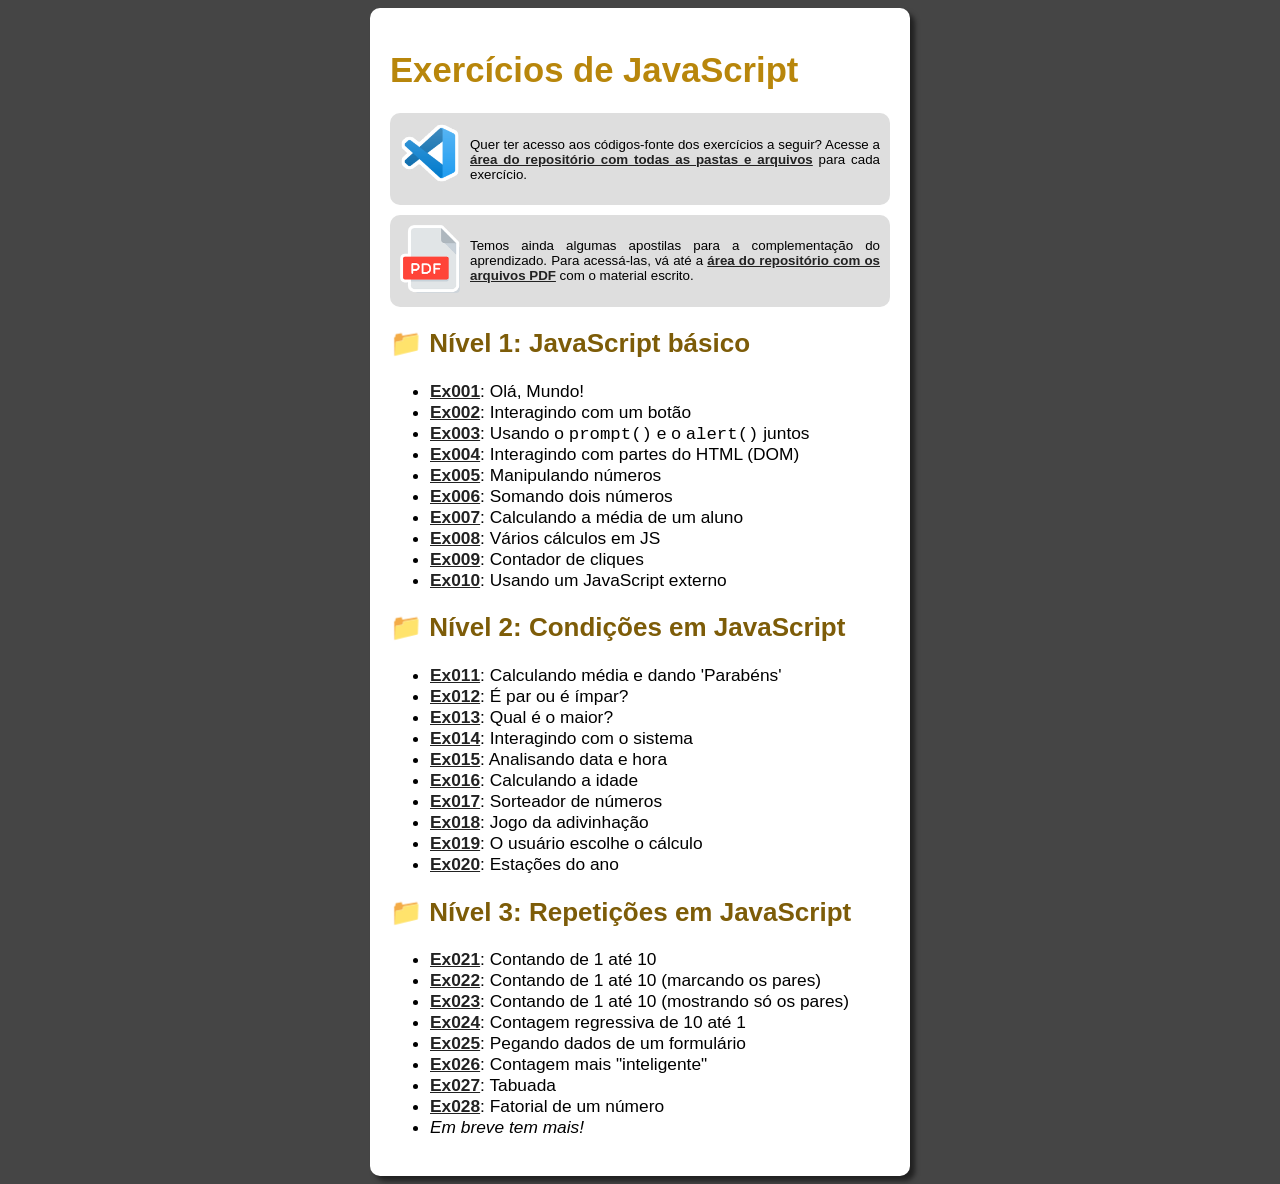
<file: arquivos JavaScript/exercicios/index.html>
<!DOCTYPE html>
<html lang="pt-br">
<head>
    <meta charset="UTF-8">
    <meta name="viewport" content="width=device-width, initial-scale=1.0">
    <title>Exercícios de JavaScript</title>
    <link rel="stylesheet" href="style.css">
</head>
<body>
    <main>
        <h1>Exercícios de JavaScript</h1>

        <aside>
            <a href="https://github.com/gustavoguanabara/javascript/tree/master/exercicios" target="_blank"><img src="imagens/visual-studio-code.png" alt="Visual Studio Code"></a>
            <p>Quer ter acesso aos códigos-fonte dos exercícios a seguir? Acesse a <a href="https://github.com/gustavoguanabara/javascript/tree/master/exercicios" target="_blank">área do repositório com todas as pastas e arquivos</a> para cada exercício.</p>
        </aside>

        <aside>
            <a href="https://github.com/gustavoguanabara/javascript/tree/master/aulas-pdf" target="_blank"><img src="imagens/pdf-icon.png" alt="Material em PDF"></a>
            <p>Temos ainda algumas apostilas para a complementação do aprendizado. Para acessá-las, vá até a <a href="https://github.com/gustavoguanabara/javascript/tree/master/aulas-pdf" target="_blank">área do repositório com os arquivos PDF</a> com o material escrito.</p>
        </aside>

        <h2>&#x1F4C1; Nível 1: JavaScript básico</h2>
        <ul>
            <li><a href="ex001/index.html">Ex001</a>: Olá, Mundo!</li>
            <li><a href="ex002/index.html">Ex002</a>: Interagindo com um botão</li>
            <li><a href="ex003/index.html">Ex003</a>: Usando o <code>prompt()</code> e o <code>alert()</code> juntos</li>
            <li><a href="ex004/index.html">Ex004</a>: Interagindo com partes do HTML (DOM)</li>
            <li><a href="ex005/index.html">Ex005</a>: Manipulando números</li>
            <li><a href="ex006/index.html">Ex006</a>: Somando dois números</li>
            <li><a href="ex007/index.html">Ex007</a>: Calculando a média de um aluno</li>
            <li><a href="ex008/index.html">Ex008</a>: Vários cálculos em JS</li>
            <li><a href="ex009/index.html">Ex009</a>: Contador de cliques</li>
            <li><a href="ex010/index.html">Ex010</a>: Usando um JavaScript externo</li>
        </ul>
        <h2>&#x1F4C1; Nível 2: Condições em JavaScript</h2>
        <ul>
            <li><a href="ex011/index.html">Ex011</a>: Calculando média e dando 'Parabéns'</li>
            <li><a href="ex012/index.html">Ex012</a>: É par ou é ímpar?</li>
            <li><a href="ex013/index.html">Ex013</a>: Qual é o maior?</li>
            <li><a href="ex014/index.html">Ex014</a>: Interagindo com o sistema</li>
            <li><a href="ex015/index.html">Ex015</a>: Analisando data e hora</li>
            <li><a href="ex016/index.html">Ex016</a>: Calculando a idade</li>
            <li><a href="ex017/index.html">Ex017</a>: Sorteador de números</li>
            <li><a href="ex018/index.html">Ex018</a>: Jogo da adivinhação</li>
            <li><a href="ex019/index.html">Ex019</a>: O usuário escolhe o cálculo</li>
            <li><a href="ex020/index.html">Ex020</a>: Estações do ano</li>
        </ul>
        <h2>&#x1F4C1; Nível 3: Repetições em JavaScript</h2>
        <ul>
            <li><a href="ex021/index.html">Ex021</a>: Contando de 1 até 10</li>
            <li><a href="ex022/index.html">Ex022</a>: Contando de 1 até 10 (marcando os pares)</li>
            <li><a href="ex023/index.html">Ex023</a>: Contando de 1 até 10 (mostrando só os pares)</li>
            <li><a href="ex024/index.html">Ex024</a>: Contagem regressiva de 10 até 1</li>
            <li><a href="ex025/index.html">Ex025</a>: Pegando dados de um formulário</li>
            <li><a href="ex026/index.html">Ex026</a>: Contagem mais "inteligente"</li>
            <li><a href="ex027/index.html">Ex027</a>: Tabuada</li>
            <li><a href="ex028/index.html">Ex028</a>: Fatorial de um número</li>
            <li><em>Em breve tem mais!</em></li>
        </ul>
    </main>
</body>
</html>
</file>
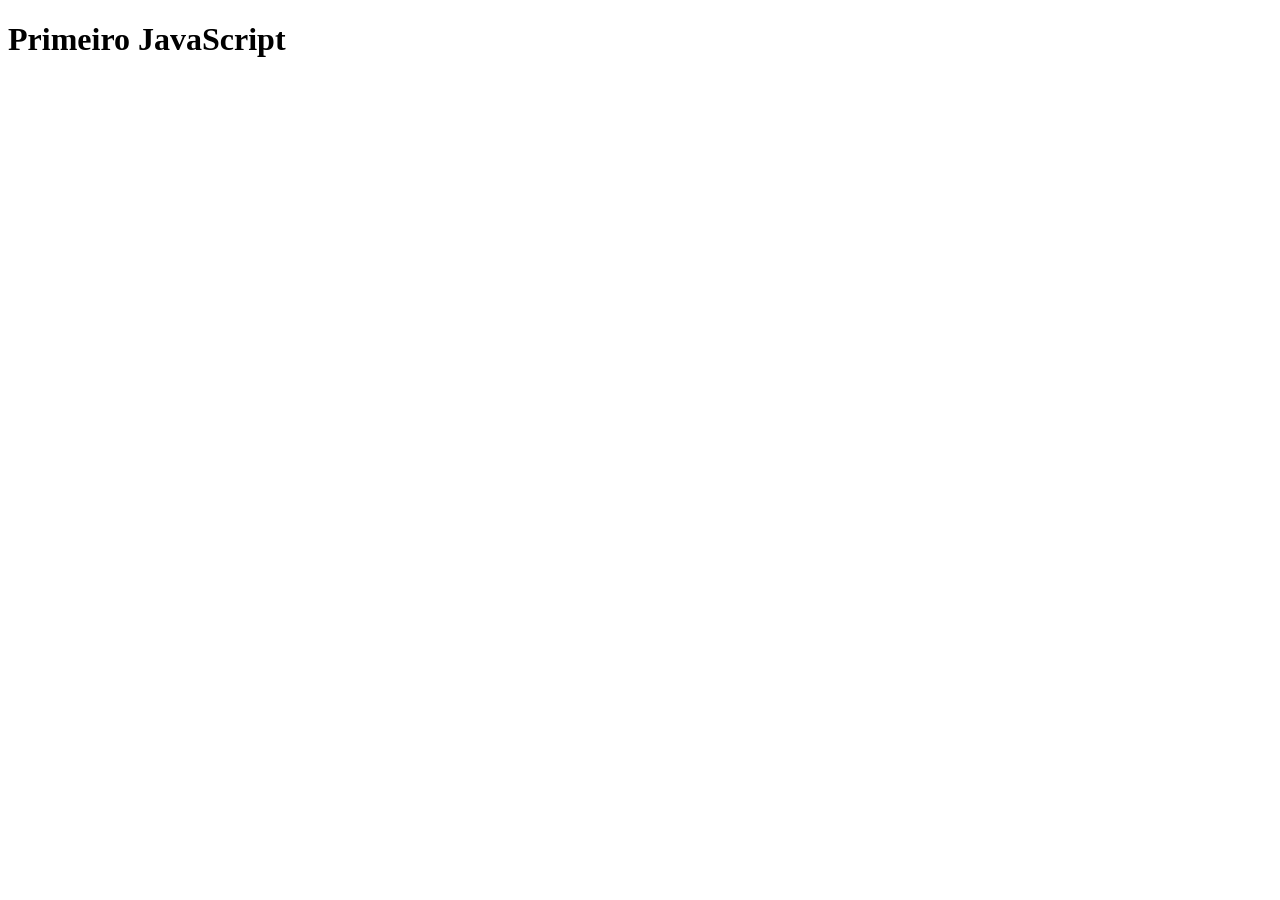
<file: arquivos JavaScript/exercicios/ex001/index.html>
<!--
    ## IMPORTANTE ##
    Você tem todo o direito de usar esse material 
    para seu próprio aprendizado. Professores também 
    podem ter acesso a todo o conteúdo e usá-los com 
    seus alunos. Porém todos os que usarem esse 
    material - seja para qual for a finalidade - deverão 
    manter a referência ao material original, disponível 
    em https://github.com/gustavoguanabara/javascript. Este 
    material não poderá ser utilizado em nenhuma hipótese 
    para ser replicada - integral ou parcialmente - 
    por autores/editoras/instituições para criar livros 
    ou apostilas, com finalidades de obter ganho financeiro 
    com ele.
-->

<!DOCTYPE html>
<!-- Script que executa sozinho, sem a intervenção do usuário -->
<html lang="pt-br">
<head>
    <meta charset="UTF-8">
    <meta name="viewport" content="width=device-width, initial-scale=1.0">
    <title>Primeiro JS</title>
</head>
<body>
    <h1>Primeiro JavaScript</h1>
    <script>
        window.alert('Olá, Mundo!')
    </script>
</body>
</html>
</file>
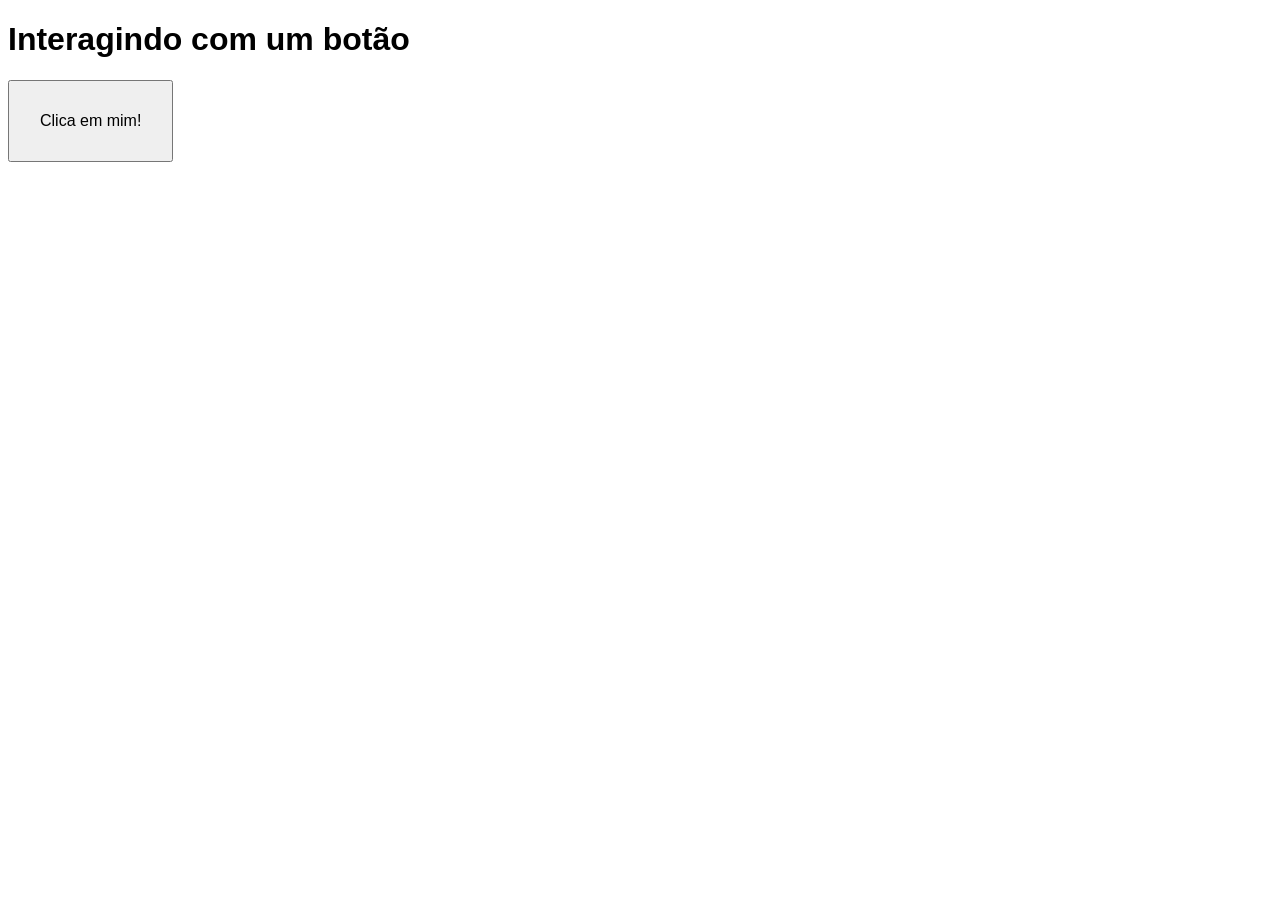
<file: arquivos JavaScript/exercicios/ex002/index.html>
<!--
    ## IMPORTANTE ##
    Você tem todo o direito de usar esse material 
    para seu próprio aprendizado. Professores também 
    podem ter acesso a todo o conteúdo e usá-los com 
    seus alunos. Porém todos os que usarem esse 
    material - seja para qual for a finalidade - deverão 
    manter a referência ao material original, disponível 
    em https://github.com/gustavoguanabara/javascript. Este 
    material não poderá ser utilizado em nenhuma hipótese 
    para ser replicada - integral ou parcialmente - 
    por autores/editoras/instituições para criar livros 
    ou apostilas, com finalidades de obter ganho financeiro 
    com ele.
-->

<!DOCTYPE html>
<html lang="pt-br">
<head>
    <meta charset="UTF-8">
    <meta name="viewport" content="width=device-width, initial-scale=1.0">
    <title>Interação JS</title>
    <style>
        body { font: 12pt Arial; }
        button { font-size: 12pt; padding: 30px; }
    </style>
</head>
<body>
    <h1>Interagindo com um botão</h1>
    <button onclick="clicou()">Clica em mim!</button>
    <script>
        function clicou() {
            window.alert('Você clicou no botão!')
        }
    </script>
</body>
</html>
</file>
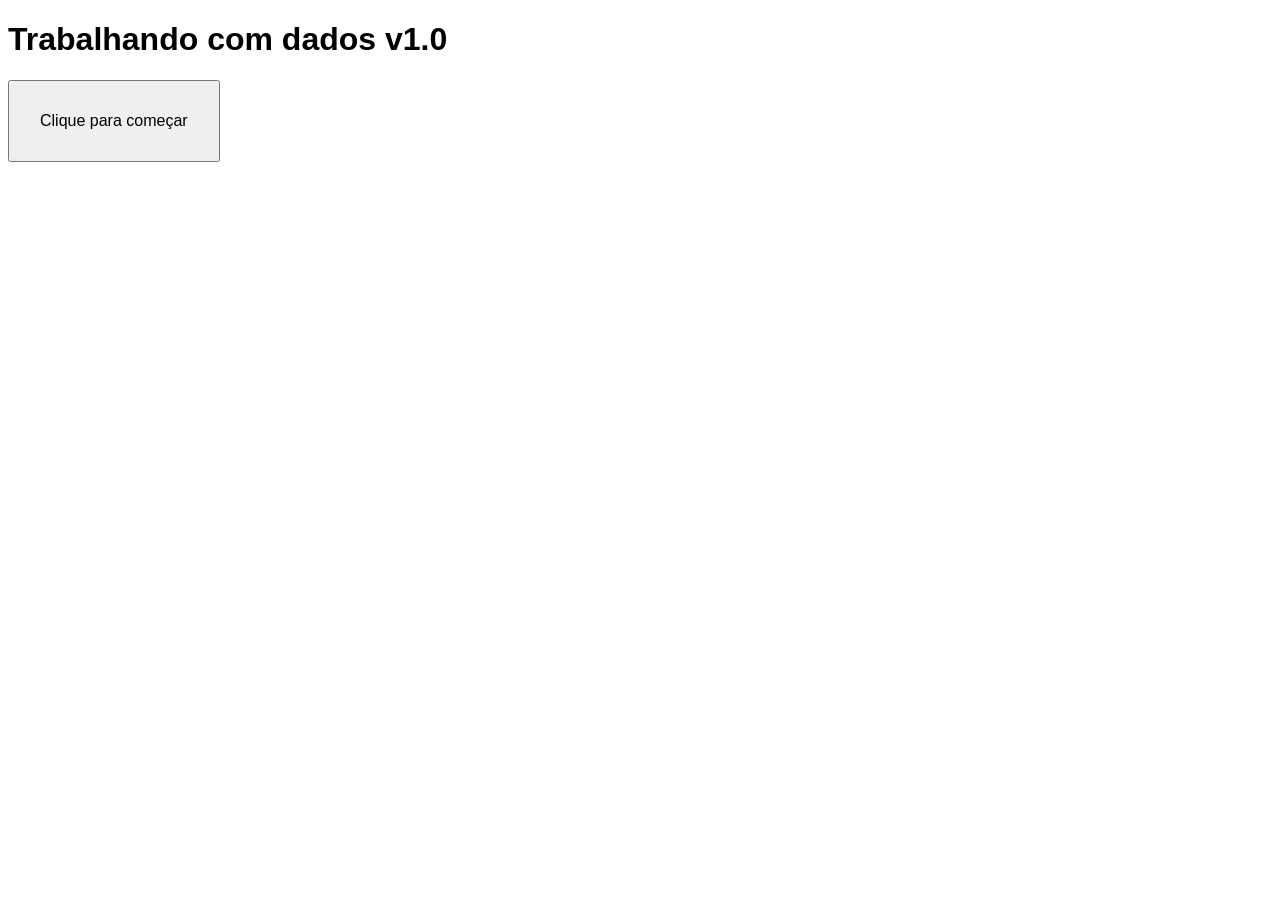
<file: arquivos JavaScript/exercicios/ex003/index.html>
<!--
    ## IMPORTANTE ##
    Você tem todo o direito de usar esse material 
    para seu próprio aprendizado. Professores também 
    podem ter acesso a todo o conteúdo e usá-los com 
    seus alunos. Porém todos os que usarem esse 
    material - seja para qual for a finalidade - deverão 
    manter a referência ao material original, disponível 
    em https://github.com/gustavoguanabara/javascript. Este 
    material não poderá ser utilizado em nenhuma hipótese 
    para ser replicada - integral ou parcialmente - 
    por autores/editoras/instituições para criar livros 
    ou apostilas, com finalidades de obter ganho financeiro 
    com ele.
-->

<!DOCTYPE html>
<html lang="pt-br">
<head>
    <meta charset="UTF-8">
    <meta name="viewport" content="width=device-width, initial-scale=1.0">
    <title>Dados com JS</title>
    <style>
        body { font: 12pt Arial; }
        button { font-size: 12pt; padding: 30px; }
    </style>
</head>
<body>
    <h1>Trabalhando com dados v1.0</h1>
    <button onclick="inicio()">Clique para começar</button>
    <script>
        function inicio() {
            let nome = window.prompt('Qual é o seu nome? ')
            window.alert(`Olá, ${nome}! É um prazer te conhecer!`)
        }
    </script>
</body>
</html>
</file>
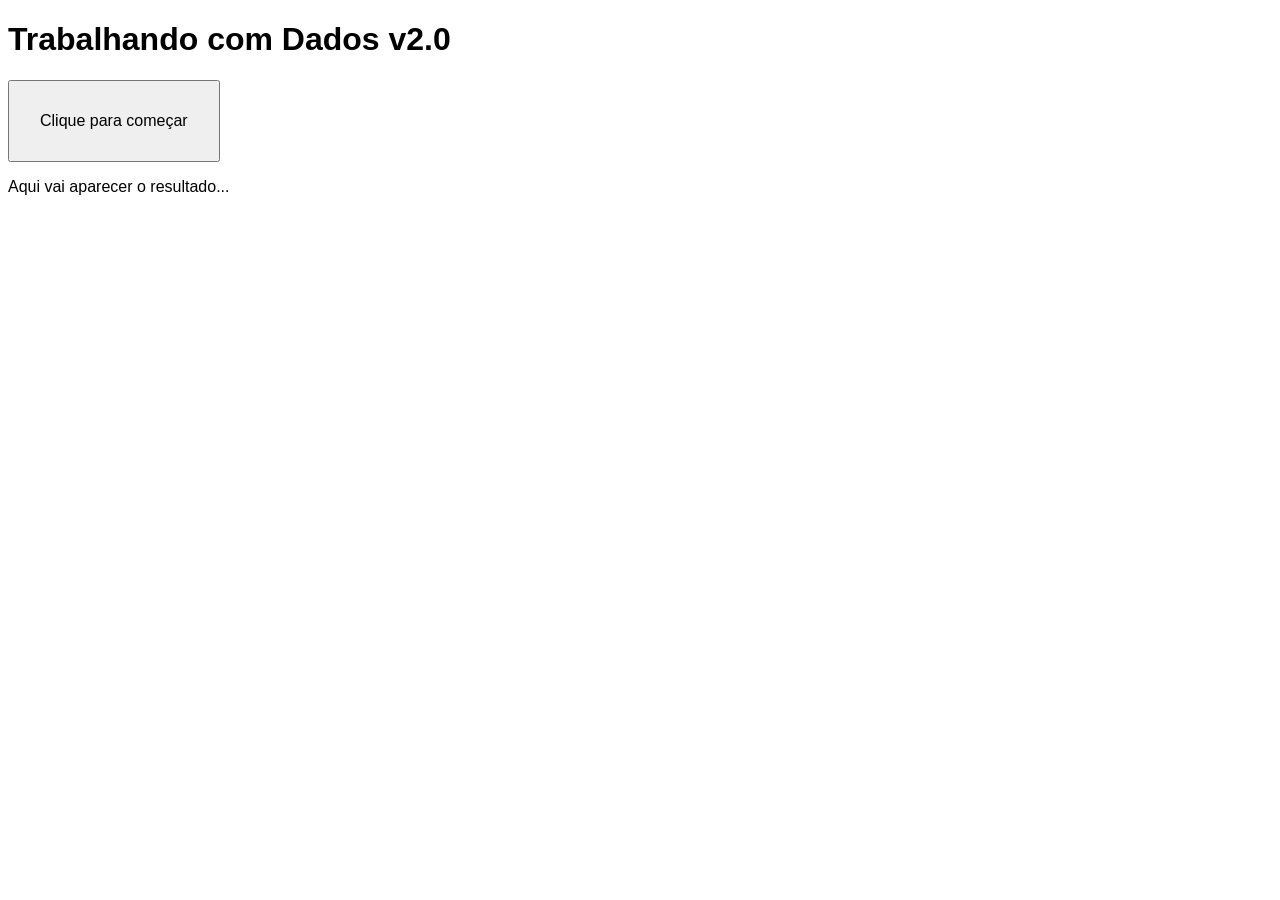
<file: arquivos JavaScript/exercicios/ex004/index.html>
<!--
    ## IMPORTANTE ##
    Você tem todo o direito de usar esse material 
    para seu próprio aprendizado. Professores também 
    podem ter acesso a todo o conteúdo e usá-los com 
    seus alunos. Porém todos os que usarem esse 
    material - seja para qual for a finalidade - deverão 
    manter a referência ao material original, disponível 
    em https://github.com/gustavoguanabara/javascript. Este 
    material não poderá ser utilizado em nenhuma hipótese 
    para ser replicada - integral ou parcialmente - 
    por autores/editoras/instituições para criar livros 
    ou apostilas, com finalidades de obter ganho financeiro 
    com ele.
-->

<!DOCTYPE html>
<html lang="pt-br">
<head>
    <meta charset="UTF-8">
    <meta name="viewport" content="width=device-width, initial-scale=1.0">
    <title>Dados com JS</title>
    <style>
        body { font: 12pt Arial; }
        button { font-size: 12pt; padding: 30px; }
    </style>
</head>
<body>
    <h1>Trabalhando com Dados v2.0</h1>
    <button onclick="inicio()">Clique para começar</button>
    <section id="resultado">
        <p>Aqui vai aparecer o resultado... </p>
    </section>
    <script>
        function inicio() {
            let nome = window.prompt('Qual é o seu nome?')
            let res = window.document.getElementById('resultado')
            // Também funciona com o comando abaixo
            // let res = window.document.querySelector('section#resultado')
            res.innerHTML = `<p>Olá, <strong>${nome}</strong>! É um grande prazer te conhecer! &#x1F596;`
        }
    </script>
</body>
</html>
</file>
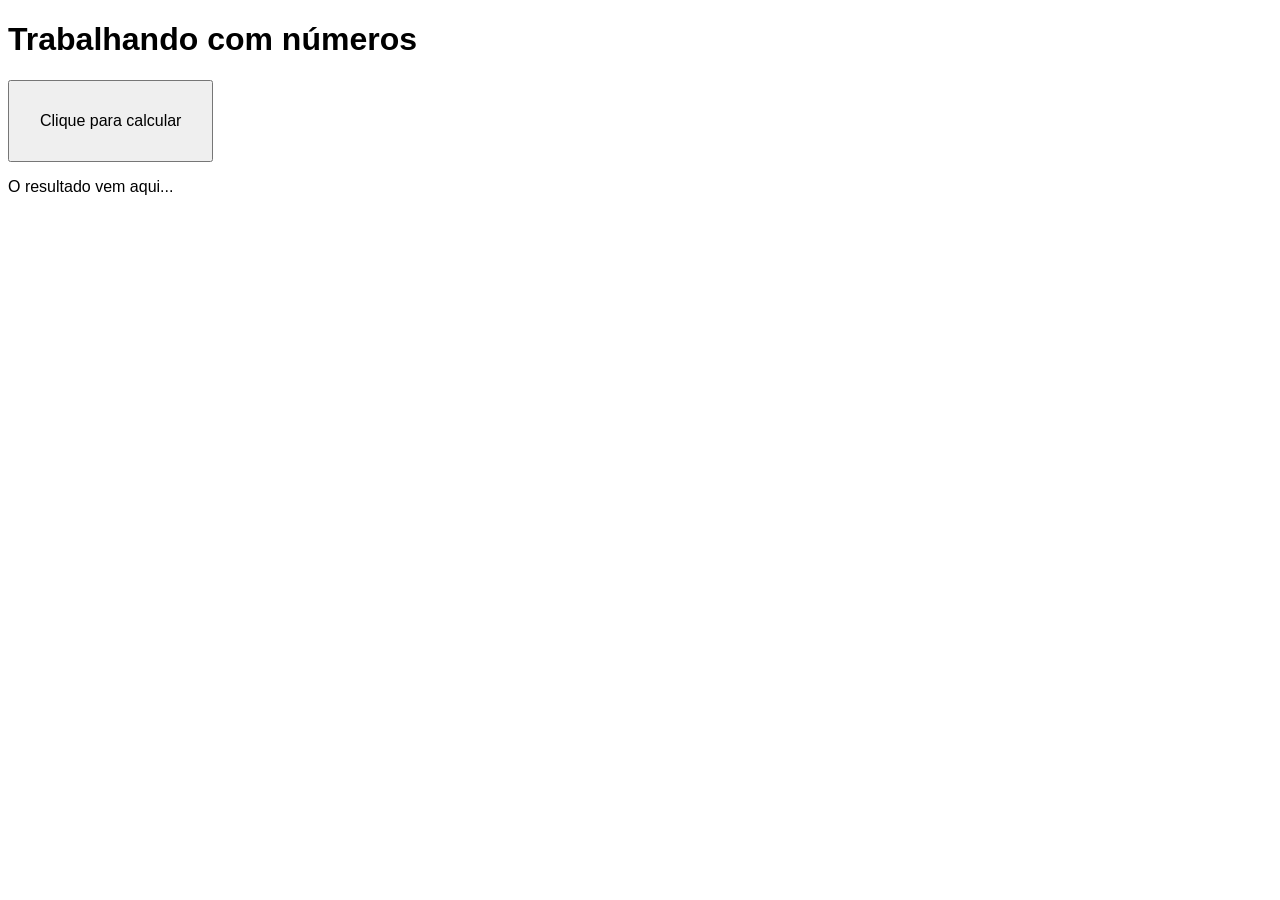
<file: arquivos JavaScript/exercicios/ex005/index.html>
<!--
    ## IMPORTANTE ##
    Você tem todo o direito de usar esse material 
    para seu próprio aprendizado. Professores também 
    podem ter acesso a todo o conteúdo e usá-los com 
    seus alunos. Porém todos os que usarem esse 
    material - seja para qual for a finalidade - deverão 
    manter a referência ao material original, disponível 
    em https://github.com/gustavoguanabara/javascript. Este 
    material não poderá ser utilizado em nenhuma hipótese 
    para ser replicada - integral ou parcialmente - 
    por autores/editoras/instituições para criar livros 
    ou apostilas, com finalidades de obter ganho financeiro 
    com ele.
-->

<!DOCTYPE html>
<html lang="pt-br">
<head>
    <meta charset="UTF-8">
    <meta name="viewport" content="width=device-width, initial-scale=1.0">
    <title>Números com JS</title>
    <style>
        body { font: 12pt Arial; }
        button { font-size: 12pt; padding: 30px;  }
    </style>
</head>
<body>
    <h1>Trabalhando com números</h1>
    <button onclick="calcular()">Clique para calcular</button>
    <section id="res">
        <p>O resultado vem aqui...</p>
    </section>

    <script>
        // O que fica aqui fora vai executar automaticamente, SEMPRE que o site for carregado
        window.alert('Seja bem-vindo(a) ao meu site!')
        // Já a função calcular() só vai executar quando o usuário pressionar o botão
        function calcular() {
            let n1 = Number(window.prompt('Digite um número: '))
            let res = document.querySelector('section#res')

            res.innerHTML = `<p>O dobro de ${n1} é ${n1*2} e a metade é ${n1/2}!</p>`
        }
    </script>
</body>
</html>
</file>
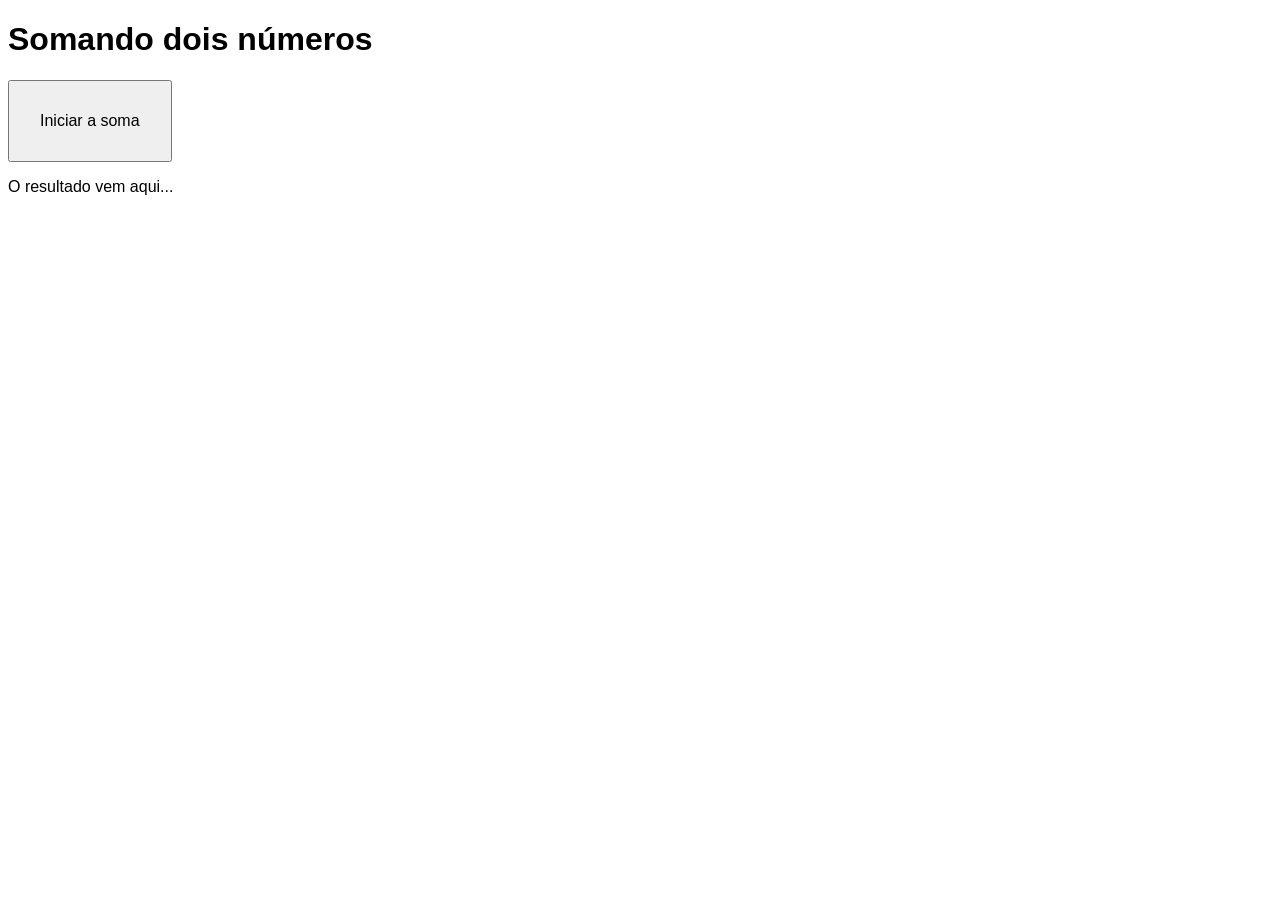
<file: arquivos JavaScript/exercicios/ex006/index.html>
<!--
    ## IMPORTANTE ##
    Você tem todo o direito de usar esse material 
    para seu próprio aprendizado. Professores também 
    podem ter acesso a todo o conteúdo e usá-los com 
    seus alunos. Porém todos os que usarem esse 
    material - seja para qual for a finalidade - deverão 
    manter a referência ao material original, disponível 
    em https://github.com/gustavoguanabara/javascript. Este 
    material não poderá ser utilizado em nenhuma hipótese 
    para ser replicada - integral ou parcialmente - 
    por autores/editoras/instituições para criar livros 
    ou apostilas, com finalidades de obter ganho financeiro 
    com ele.
-->

<!DOCTYPE html>
<html lang="pt-br">
<head>
    <meta charset="UTF-8">
    <meta name="viewport" content="width=device-width, initial-scale=1.0">
    <title>Números com JS</title>
    <style>
        body { font: 12pt Arial; }
        button { font-size: 12pt; padding: 30px; }
    </style>
</head>
<body>
    <h1>Somando dois números</h1>
    <button onclick="somar()">Iniciar a soma</button>
    <section id="res">
        <p>O resultado vem aqui...</p>
    </section>

    <script>
    
        function somar() {
            let n1 = Number(window.prompt('Digite um número: '))
            let n2 = Number(window.prompt('Digite outro número:'))
            soma = n1 + n2

            let res = document.querySelector('section#res')
            res.innerHTML = `<p>A soma entre <mark>${n1}</mark> e <mark>${n2}</mark> é igual a <strong>${soma}</strong>!</p>`
        }
    </script>
</body>
</html>
</file>
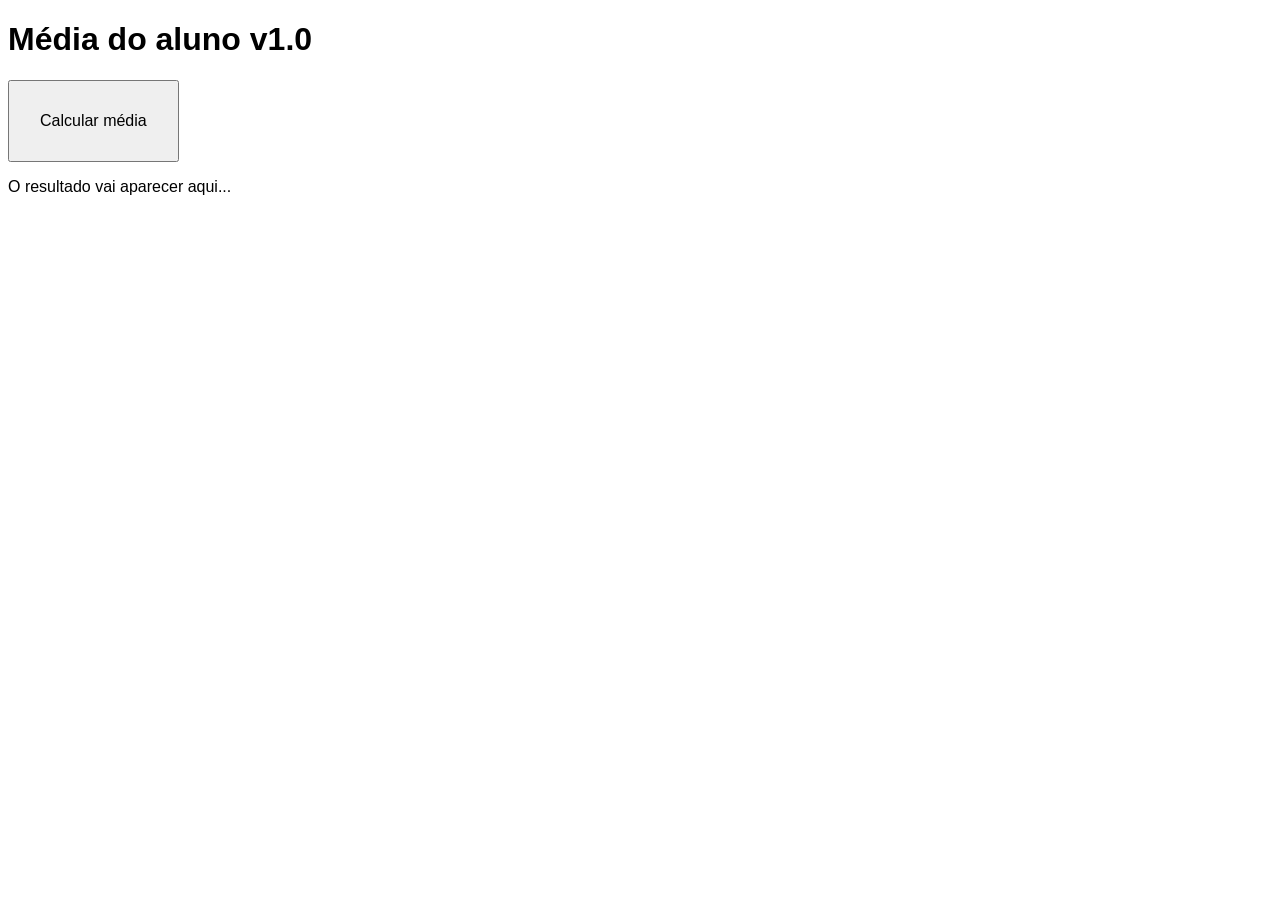
<file: arquivos JavaScript/exercicios/ex007/index.html>
<!--
    ## IMPORTANTE ##
    Você tem todo o direito de usar esse material 
    para seu próprio aprendizado. Professores também 
    podem ter acesso a todo o conteúdo e usá-los com 
    seus alunos. Porém todos os que usarem esse 
    material - seja para qual for a finalidade - deverão 
    manter a referência ao material original, disponível 
    em https://github.com/gustavoguanabara/javascript. Este 
    material não poderá ser utilizado em nenhuma hipótese 
    para ser replicada - integral ou parcialmente - 
    por autores/editoras/instituições para criar livros 
    ou apostilas, com finalidades de obter ganho financeiro 
    com ele.
-->

<!DOCTYPE html>
<html lang="pt-br">
<head>
    <meta charset="UTF-8">
    <meta name="viewport" content="width=device-width, initial-scale=1.0">
    <title>Números com JS</title>
    <style>
        body { font: 12pt Arial; }
        button { font-size: 12pt; padding: 30px; }
    </style>
</head>
<body>
    <h1>Média do aluno v1.0</h1>
    <button onclick="media()">Calcular média</button>
    <section id="situacao">
        <p>O resultado vai aparecer aqui...</p>
    </section>

    <script>
    
        function media() {
            let nom = window.prompt('Qual é o nome do aluno?') // Já que o nome não é um número e sim letras, não é preciso colocar Number() para fazer a covnersão
            let n1 = Number(window.prompt(`Qual foi a primeira nota de ${nom}?`))
            let n2 = Number(window.prompt(`Além de ${n1}, qual foi a outra nota de ${nom}?`))
            med = (n1 + n2)/2 // Se você não colocar os parênteses para forçar a precedência, seu cálculo vai dar um resultado errado, já que a divisão será feita antes.

            let res = document.getElementById('situacao')
            res.innerHTML = `<p>Calculando a média final de <mark>${nom}</mark>.</p>`
            res.innerHTML += `<p>As notas obtidas foram <mark>${n1} e ${n2}</mark>.</p>` // O += é necessário, pois indica um pedido de "mantenha a frase anterior, adicionando essa outra frase". Se não fosse ele, a linha anterior seria apagada.
            res.innerHTML += `<p>A média final será <mark>${med}</mark>.</p>`
        }
    </script>
</body>
</html>
</file>
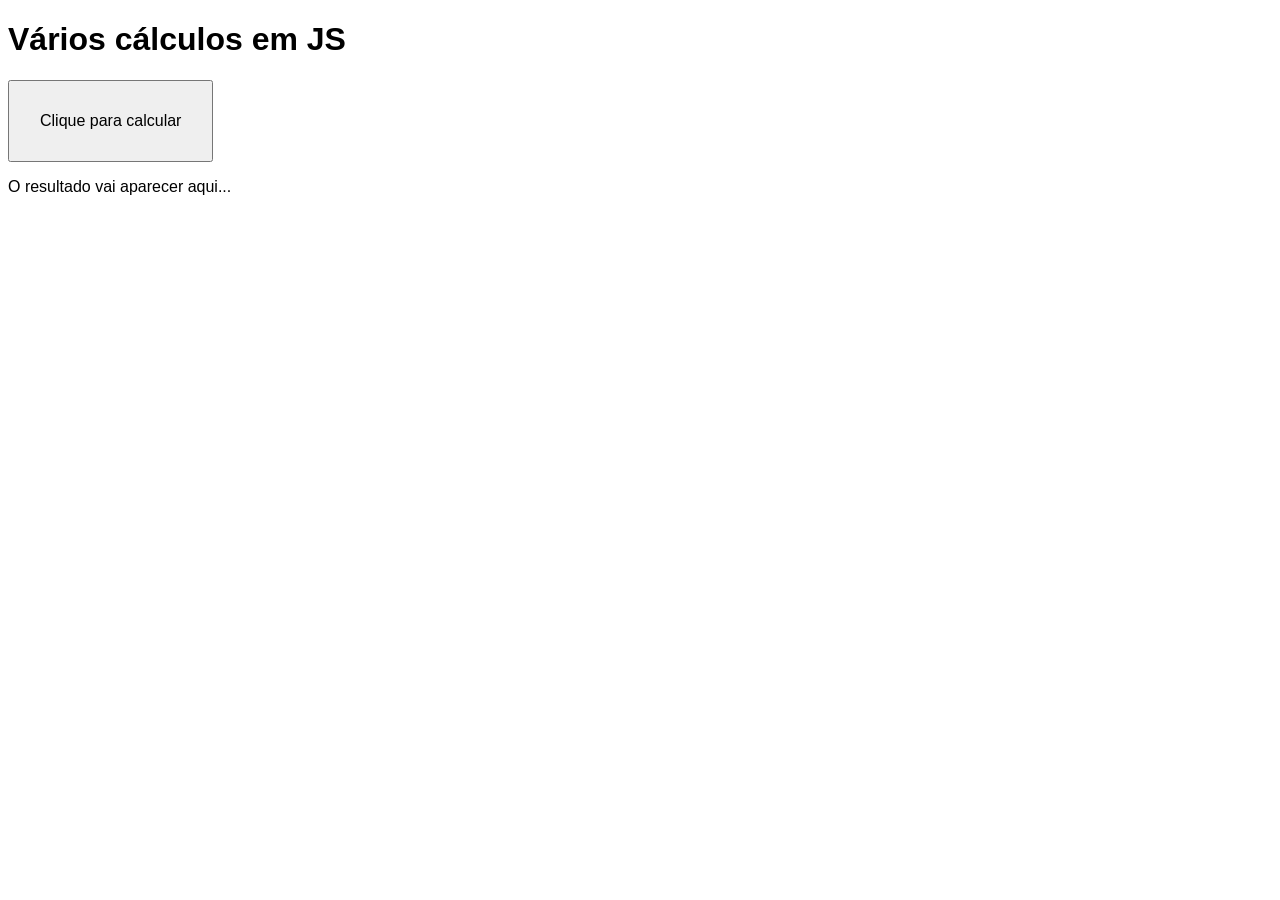
<file: arquivos JavaScript/exercicios/ex008/index.html>
<!--
    ## IMPORTANTE ##
    Você tem todo o direito de usar esse material 
    para seu próprio aprendizado. Professores também 
    podem ter acesso a todo o conteúdo e usá-los com 
    seus alunos. Porém todos os que usarem esse 
    material - seja para qual for a finalidade - deverão 
    manter a referência ao material original, disponível 
    em https://github.com/gustavoguanabara/javascript. Este 
    material não poderá ser utilizado em nenhuma hipótese 
    para ser replicada - integral ou parcialmente - 
    por autores/editoras/instituições para criar livros 
    ou apostilas, com finalidades de obter ganho financeiro 
    com ele.
-->

<!DOCTYPE html>
<html lang="pt-br">
<head>
    <meta charset="UTF-8">
    <meta name="viewport" content="width=device-width, initial-scale=1.0">
    <title>Números com JS</title>
    <style>
        body { font: 12pt Arial; }
        button { font-size: 12pt; padding: 30px; }
    </style>
</head>
<body>
    <h1>Vários cálculos em JS</h1>
    <button onclick="calcular()">Clique para calcular</button>
    <section id="result">
        <p>O resultado vai aparecer aqui...</p>
    </section>

    <script>
        function calcular() {
            let num = Number(window.prompt('Digite um número: '))
            
            let res = document.querySelector('section#result')
            res.innerHTML = `<p>O número a ser analisado aqui será o <strong>${num}</strong></p><hr>`
            res.innerHTML += `<p>O seu valor absoluto é ${Math.abs(num)}</p>`
            res.innerHTML += `<p>A sua parte inteira é ${Math.trunc(num)}</p>`
            res.innerHTML += `<p>O valor inteiro mais próximo é ${Math.round(num)}</p>`
            res.innerHTML += `<p>A sua raiz quadrada é ${Math.sqrt(num)}</p>` 
            res.innerHTML += `<p>A sua raiz cúbica é ${Math.cbrt(num)}</p>`        
            res.innerHTML += `<p>O valor de ${num}<sup>2</sup> é ${Math.pow(num, 2)}</p>`
            res.innerHTML += `<p>O valor de ${num}<sup>3</sup> é ${Math.pow(num, 3)}</p>`
        }
    </script>
</body>
</html>
</file>
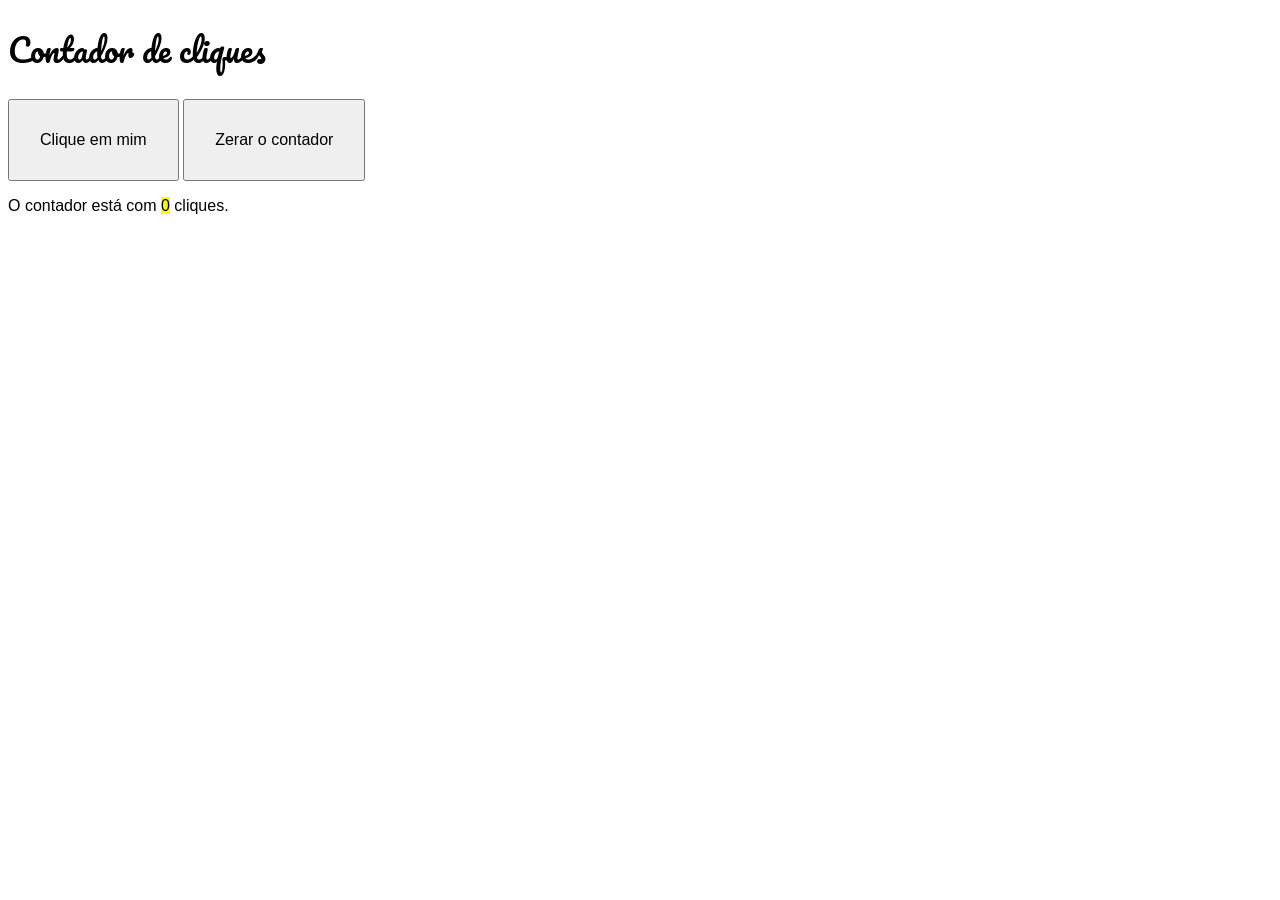
<file: arquivos JavaScript/exercicios/ex009/index.html>
<!--
    ## IMPORTANTE ##
    Você tem todo o direito de usar esse material 
    para seu próprio aprendizado. Professores também 
    podem ter acesso a todo o conteúdo e usá-los com 
    seus alunos. Porém todos os que usarem esse 
    material - seja para qual for a finalidade - deverão 
    manter a referência ao material original, disponível 
    em https://github.com/gustavoguanabara/javascript. Este 
    material não poderá ser utilizado em nenhuma hipótese 
    para ser replicada - integral ou parcialmente - 
    por autores/editoras/instituições para criar livros 
    ou apostilas, com finalidades de obter ganho financeiro 
    com ele.
-->

<!DOCTYPE html>
<html lang="pt-br">
<head>
    <meta charset="UTF-8">
    <meta name="viewport" content="width=device-width, initial-scale=1.0">
    <title>Contador de Cliques</title>
    <link rel="stylesheet" href="style.css">
</head>
<body>
    <h1>Contador de cliques</h1>
    <button onclick="contar()">Clique em mim</button>
    <button onclick="zerar()">Zerar o contador</button>
    <section id="result">
        <p>O contador está com <mark>0</mark> cliques.</p>
    </section>

    <script src="scripts.js"></script>
</body>
</html>
</file>
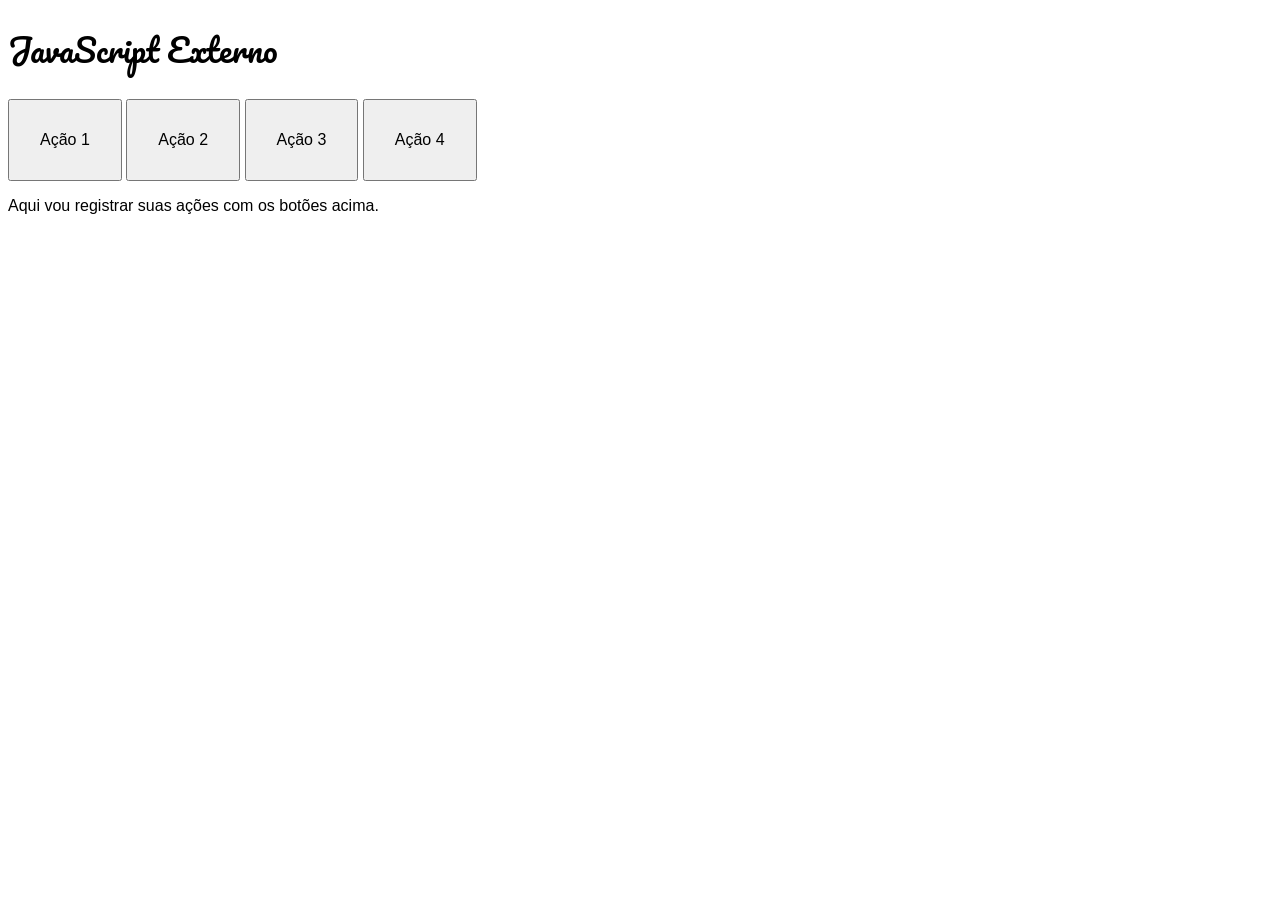
<file: arquivos JavaScript/exercicios/ex010/index.html>
<!--
    ## IMPORTANTE ##
    Você tem todo o direito de usar esse material 
    para seu próprio aprendizado. Professores também 
    podem ter acesso a todo o conteúdo e usá-los com 
    seus alunos. Porém todos os que usarem esse 
    material - seja para qual for a finalidade - deverão 
    manter a referência ao material original, disponível 
    em https://github.com/gustavoguanabara/javascript. Este 
    material não poderá ser utilizado em nenhuma hipótese 
    para ser replicada - integral ou parcialmente - 
    por autores/editoras/instituições para criar livros 
    ou apostilas, com finalidades de obter ganho financeiro 
    com ele.
-->

<!DOCTYPE html>
<html lang="pt-br">
<head>
    <meta charset="UTF-8">
    <meta name="viewport" content="width=device-width, initial-scale=1.0">
    <title>JavaScript externo</title>
    <link rel="stylesheet" href="style.css">
</head>
<body>
    <h1>JavaScript Externo</h1>
    <button onclick="acao1()">Ação 1</button>
    <button onclick="acao2()">Ação 2</button>
    <button onclick="acao3()">Ação 3</button>
    <button onclick="acao4()">Ação 4</button>
    <section id="saida">
        <p>Aqui vou registrar suas ações com os botões acima.</p>
    </section>

    <!-- No lugar de ter muitas linhas escritas dentro do seu documento HTML, use um arquivo externo que vai fazer a carga das suas funções JS no final da página. Isso separa o que é conteúdo (HTML) do que é funcionalidade (JS) -->
    <script src="acoes.js"></script>
</body>
</html>
</file>
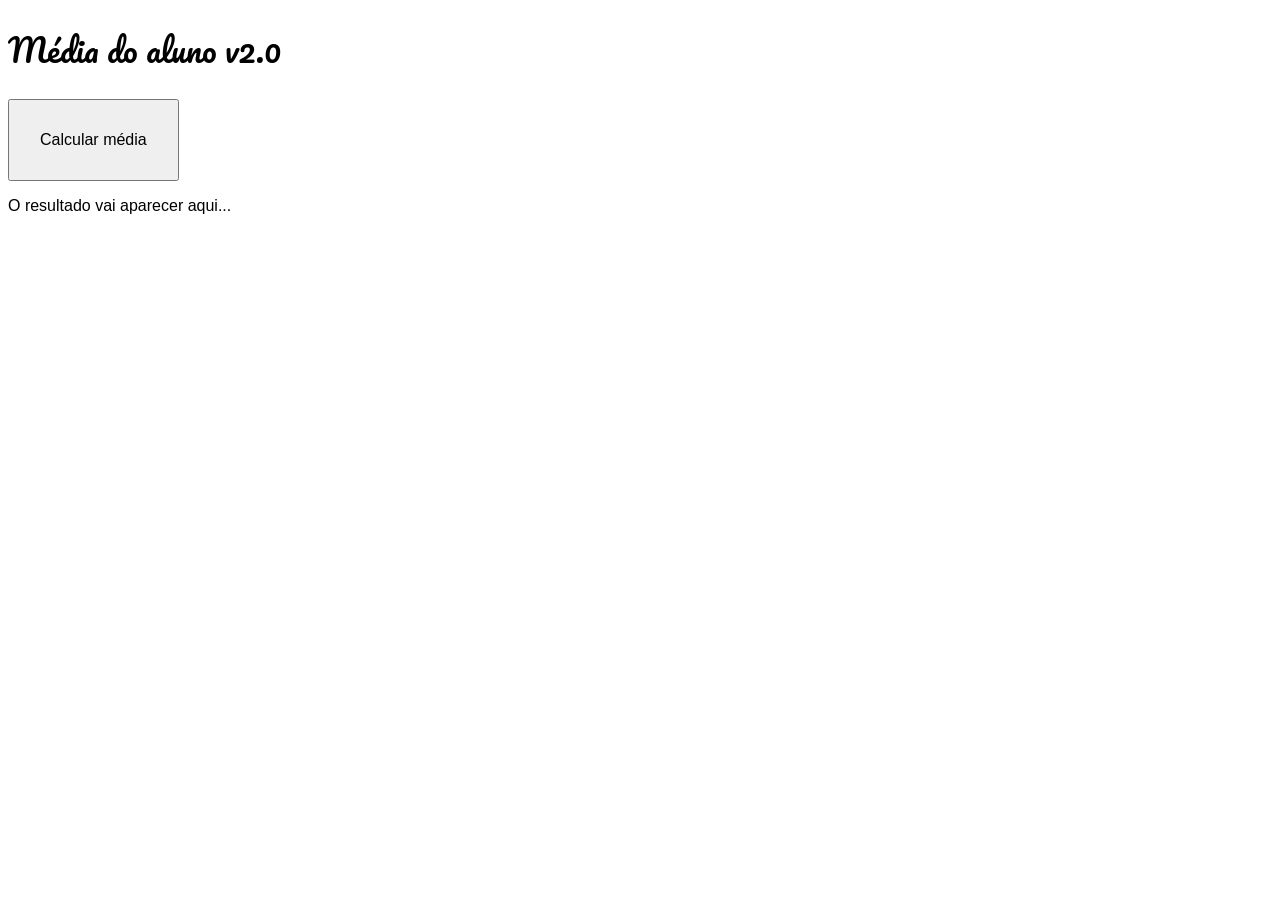
<file: arquivos JavaScript/exercicios/ex011/index.html>
<!--
    ## IMPORTANTE ##
    Você tem todo o direito de usar esse material 
    para seu próprio aprendizado. Professores também 
    podem ter acesso a todo o conteúdo e usá-los com 
    seus alunos. Porém todos os que usarem esse 
    material - seja para qual for a finalidade - deverão 
    manter a referência ao material original, disponível 
    em https://github.com/gustavoguanabara/javascript. Este 
    material não poderá ser utilizado em nenhuma hipótese 
    para ser replicada - integral ou parcialmente - 
    por autores/editoras/instituições para criar livros 
    ou apostilas, com finalidades de obter ganho financeiro 
    com ele.
-->

<!DOCTYPE html>
<html lang="pt-br">
<head>
    <meta charset="UTF-8">
    <meta name="viewport" content="width=device-width, initial-scale=1.0">
    <title>Números com JS</title>
    <link rel="stylesheet" href="style.css">
</head>
<body>
    <h1>Média do aluno v2.0</h1>
    <button onclick="media()">Calcular média</button>
    <section id="situacao">
        <p>O resultado vai aparecer aqui...</p>
    </section>

    <script src="media.js"></script>
</body>
</html>
</file>
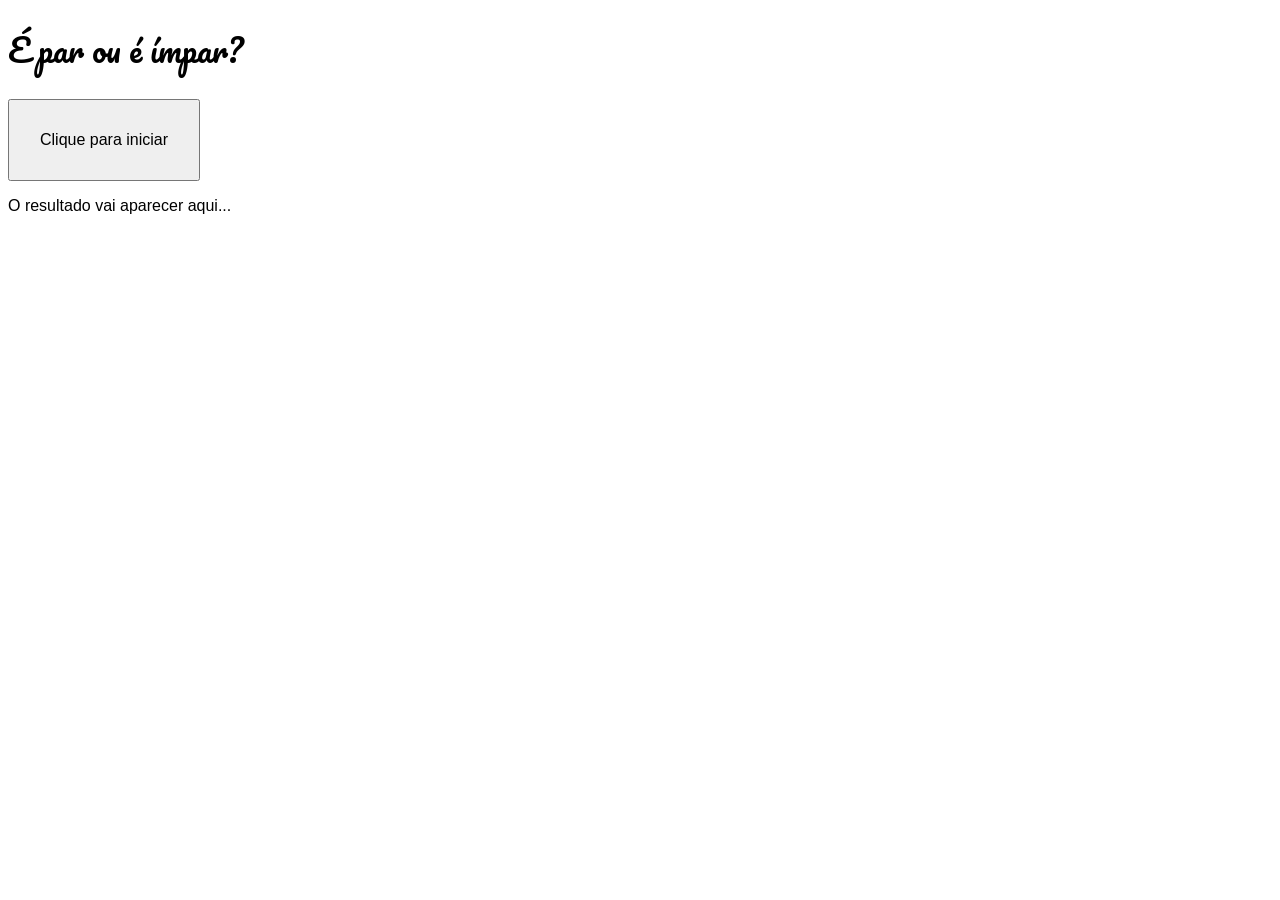
<file: arquivos JavaScript/exercicios/ex012/index.html>
<!--
    ## IMPORTANTE ##
    Você tem todo o direito de usar esse material 
    para seu próprio aprendizado. Professores também 
    podem ter acesso a todo o conteúdo e usá-los com 
    seus alunos. Porém todos os que usarem esse 
    material - seja para qual for a finalidade - deverão 
    manter a referência ao material original, disponível 
    em https://github.com/gustavoguanabara/javascript. Este 
    material não poderá ser utilizado em nenhuma hipótese 
    para ser replicada - integral ou parcialmente - 
    por autores/editoras/instituições para criar livros 
    ou apostilas, com finalidades de obter ganho financeiro 
    com ele.
-->

<!DOCTYPE html>
<html lang="pt-br">
<head>
    <meta charset="UTF-8">
    <meta name="viewport" content="width=device-width, initial-scale=1.0">
    <title>O número é par ou ímpar?</title>
    <link rel="stylesheet" href="style.css">
</head>
<body>
    <h1>É par ou é ímpar?</h1>
    <button onclick="teste()">Clique para iniciar</button>
    <section id="result">
        <p>O resultado vai aparecer aqui...</p>
    </section>

    <script src="parimpar.js"></script>
</body>
</html>
</file>
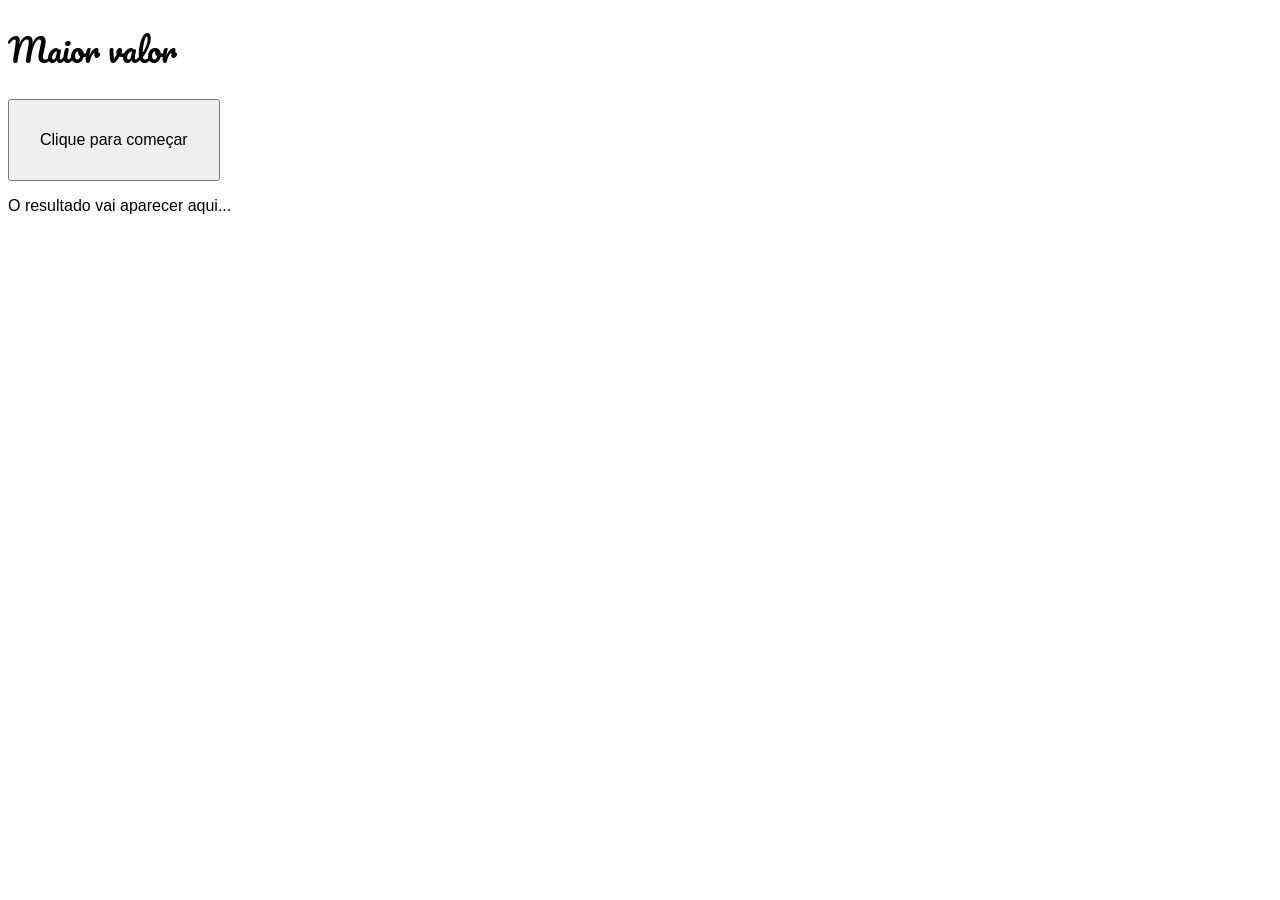
<file: arquivos JavaScript/exercicios/ex013/index.html>
<!--
    ## IMPORTANTE ##
    Você tem todo o direito de usar esse material 
    para seu próprio aprendizado. Professores também 
    podem ter acesso a todo o conteúdo e usá-los com 
    seus alunos. Porém todos os que usarem esse 
    material - seja para qual for a finalidade - deverão 
    manter a referência ao material original, disponível 
    em https://github.com/gustavoguanabara/javascript. Este 
    material não poderá ser utilizado em nenhuma hipótese 
    para ser replicada - integral ou parcialmente - 
    por autores/editoras/instituições para criar livros 
    ou apostilas, com finalidades de obter ganho financeiro 
    com ele.
-->

<!DOCTYPE html>
<html lang="pt-br">
<head>
    <meta charset="UTF-8">
    <meta name="viewport" content="width=device-width, initial-scale=1.0">
    <title>Maior valor</title>
    <link rel="stylesheet" href="style.css">
</head>
<body>
    <h1>Maior valor</h1>
    <button onclick="maior()">Clique para começar</button>
    <section id="saida">
        <p>O resultado vai aparecer aqui...</p>
    </section>

    <script src="maior.js"></script>
</body>
</html>
</file>
<file: arquivos JavaScript/exercicios/style.css>
body {
    background-color: rgb(69, 69, 69);
    font: 13pt Arial;
}

main {
    background-color: white;
    width: 500px;
    padding: 20px;
    margin: auto;
    border-radius: 10px;
    box-shadow: 5px 5px 5px rgba(0, 0, 0, 0.529);
}

h1 {
    color: darkgoldenrod;
}

h2 {
    color: rgb(125, 92, 8);
}

aside {
    display: block; 
    font-size: 10pt;
    text-align: justify;
    background-color: rgb(222, 222, 222);
    padding: 10px;
    border-radius: 10px;
    margin-bottom: 10px;
}

aside img {
    width: 60px; 
    display: block; 
    float: left;
    margin-right: 10px;
}

a, a:visited {
    color: rgb(34, 34, 34);
    font-weight: bolder;
}

a:hover {
    color: darkgoldenrod;
    text-decoration: none;
}
</file>
<file: arquivos JavaScript/exercicios/ex009/style.css>
@import url('https://fonts.googleapis.com/css?family=Pacifico&display=swap');

body { font: 12pt Arial; }
h1, h2, h3 { font-family: 'Pacifico', cursive; font-weight: normal;}
button { font-size: 12pt; padding: 30px; }
</file>
<file: arquivos JavaScript/exercicios/ex010/style.css>
@import url('https://fonts.googleapis.com/css?family=Pacifico&display=swap');

body { font: 12pt Arial; }
h1, h2, h3 { font-family: 'Pacifico', cursive; font-weight: normal;}
button { font-size: 12pt; padding: 30px; }
</file>
<file: arquivos JavaScript/exercicios/ex011/style.css>
@import url('https://fonts.googleapis.com/css?family=Pacifico&display=swap');

body { font: 12pt Arial; }
h1, h2, h3 { font-family: 'Pacifico', cursive; font-weight: normal;}
button { font-size: 12pt; padding: 30px; }
</file>
<file: arquivos JavaScript/exercicios/ex012/style.css>
@import url('https://fonts.googleapis.com/css?family=Pacifico&display=swap');

body { font: 12pt Arial; }
h1, h2, h3 { font-family: 'Pacifico', cursive; font-weight: normal;}
button { font-size: 12pt; padding: 30px; }
</file>
<file: arquivos JavaScript/exercicios/ex013/style.css>
@import url('https://fonts.googleapis.com/css?family=Pacifico&display=swap');

body { font: 12pt Arial; }
h1, h2, h3 { font-family: 'Pacifico', cursive; font-weight: normal;}
button { font-size: 12pt; padding: 30px; }
</file>
